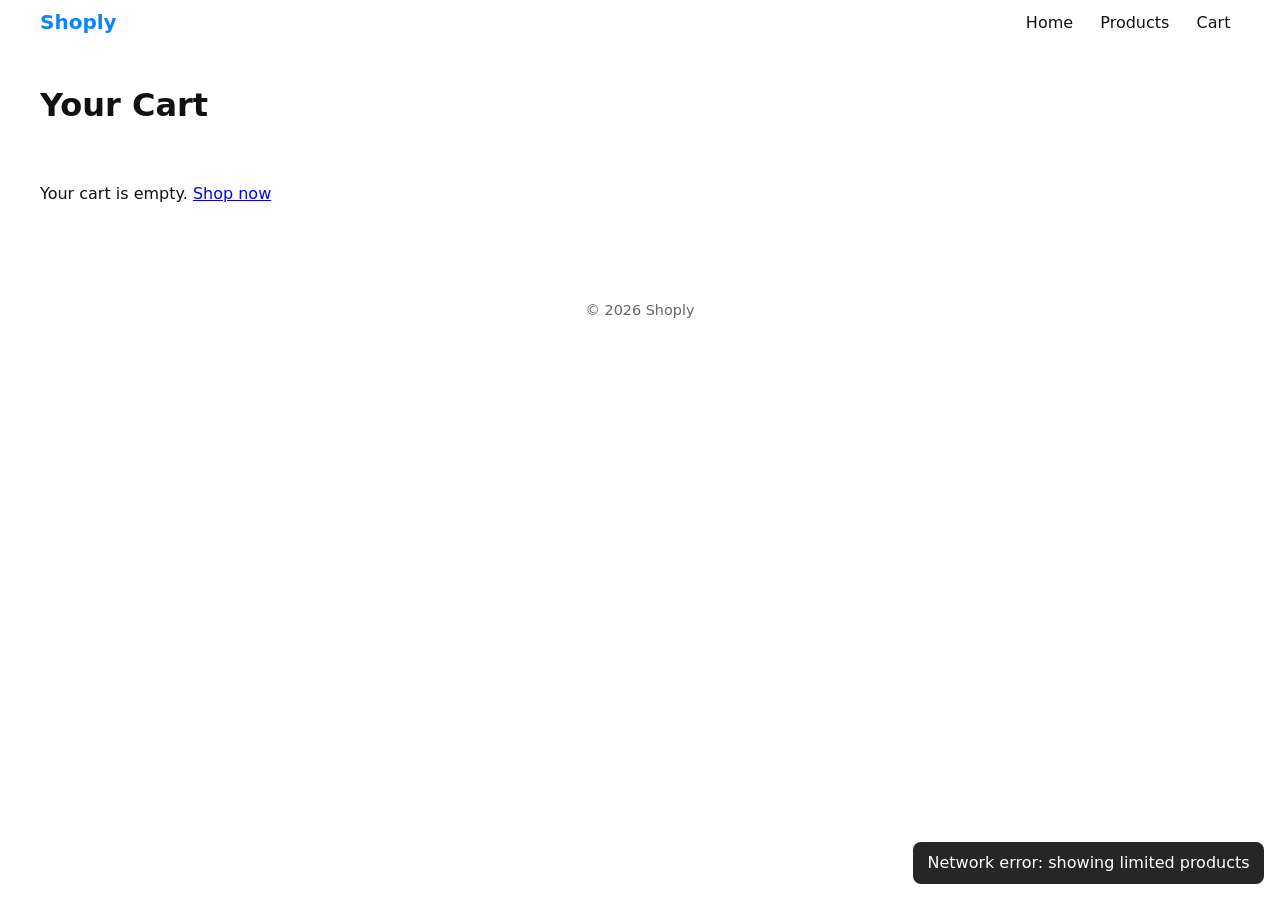
<file: cart.html>
<!doctype html>
<html lang="en">
<head>
  <meta charset="utf-8" />
  <meta name="viewport" content="width=device-width,initial-scale=1" />
  <title>Shoply — Cart</title>
  <link rel="stylesheet" href="style.css" />
</head>
<body>
  <header class="site-header">
    <div class="container header-inner">
      <a class="brand" href="index.html">Shoply</a>
      <nav class="nav">
        <ul class="nav-list">
          <li><a href="index.html">Home</a></li>
          <li><a href="products.html">Products</a></li>
          <li><a href="cart.html">Cart</a></li>
        </ul>
      </nav>
    </div>
  </header>

  <main class="container cart-page">
    <h1>Your Cart</h1>
    <section id="cartList" class="cart-list">
      <!-- cart items injected -->
    </section>

    <aside class="cart-summary" id="cartSummary">
      <!-- summary injected -->
    </aside>
  </main>

  <footer class="site-footer">
    <div class="container">
      <p>© <span id="year3"></span> Shoply</p>
    </div>
  </footer>

  <div id="toast3" class="toast" aria-live="polite"></div>

  <script src="script.js" defer></script>
  <script>
    document.addEventListener('DOMContentLoaded', async () => {
      document.getElementById('year3').textContent = new Date().getFullYear();
      await Shoply.init();
      Shoply.mountCartPage('#cartList', '#cartSummary');
    });
  </script>
</body>
</html>
</file>
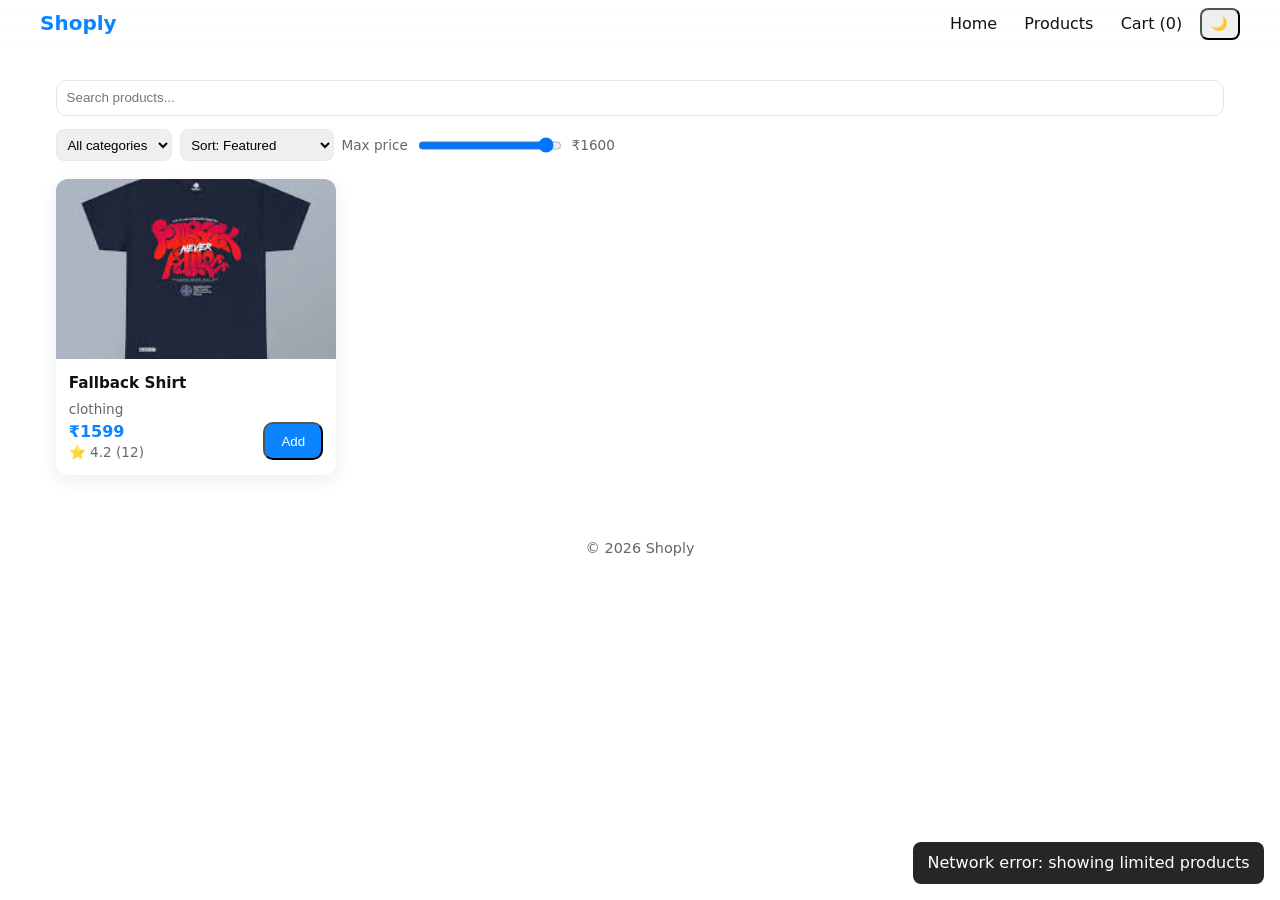
<file: products.html>
<!doctype html>
<html lang="en">
<head>
  <meta charset="utf-8" />
  <meta name="viewport" content="width=device-width,initial-scale=1" />
  <title>Shoply — Products</title>
  <link rel="stylesheet" href="style.css" />
</head>
<body>
  <header class="site-header">
    <div class="container header-inner">
      <a class="brand" href="index.html">Shoply</a>
      <nav class="nav" id="mainNav">
        <button class="nav-toggle" id="navToggle2" aria-label="Toggle navigation">☰</button>
        <ul class="nav-list">
          <li><a href="index.html">Home</a></li>
          <li><a href="products.html">Products</a></li>
          <li><a href="cart.html" id="cartLink2">Cart (<span id="cartCount2">0</span>)</a></li>
          <li><button id="themeToggle2" class="btn-ghost" aria-pressed="false">🌙</button></li>
        </ul>
      </nav>
    </div>
  </header>

  <main class="container">
    <section class="controls">
      <div class="search-wrap">
        <input id="searchInput" type="search" placeholder="Search products..." aria-label="Search products" />
      </div>

      <div class="filters">
        <select id="categoryFilter" aria-label="Filter by category">
          <option value="">All categories</option>
        </select>

        <select id="sortSelect" aria-label="Sort products">
          <option value="default">Sort: Featured</option>
          <option value="price-asc">Price: Low → High</option>
          <option value="price-desc">Price: High → Low</option>
          <option value="rating-desc">Rating: High → Low</option>
        </select>

        <label class="range">
          <span>Max price</span>
          <input id="priceRange" type="range" min="0" max="1000" step="1" />
          <span id="priceValue">₹1000</span>
        </label>
      </div>
    </section>

    <section id="productsGrid" class="grid grid-4" aria-live="polite">
      <!-- product cards injected here -->
      <div class="skeleton-card"></div>
      <div class="skeleton-card"></div>
      <div class="skeleton-card"></div>
      <div class="skeleton-card"></div>
    </section>
  </main>

  <a id="backTop" class="back-top" aria-label="Back to top">↑</a>

  <footer class="site-footer">
    <div class="container">
      <p>© <span id="year2"></span> Shoply</p>
    </div>
  </footer>

  <div id="toast2" class="toast" aria-live="polite"></div>

  <script src="script.js" defer></script>
  <script>
    document.addEventListener('DOMContentLoaded', async () => {
      document.getElementById('year2').textContent = new Date().getFullYear();
      await Shoply.init();
      Shoply.mountProductsPage({
        productsGrid: '#productsGrid',
        searchInput: '#searchInput',
        categoryFilter: '#categoryFilter',
        sortSelect: '#sortSelect',
        priceRange: '#priceRange',
        priceValue: '#priceValue'
      });
    });
  </script>
</body>
</html>
</file>
<file: style.css>
:root{
  --bg:#fff; --text:#111; --muted:#666; --accent:#0b84ff; --card:#fff; --glass: rgba(255,255,255,0.6);
  --radius:12px; --shadow: 0 6px 18px rgba(11,20,40,0.08);
  --max-width:1200px;
  --transition:200ms ease;
}
*{box-sizing:border-box}
html,body{height:100%}
body{
  margin:0;font-family:Inter,system-ui,-apple-system,Segoe UI,Roboto,"Helvetica Neue",Arial;
  background:var(--bg);color:var(--text);-webkit-font-smoothing:antialiased;
  -moz-osx-font-smoothing:grayscale;line-height:1.45;
}
.container{max-width:var(--max-width);margin:0 auto;padding:1rem}
.site-header{background:linear-gradient(180deg,rgba(255,255,255,0.6),transparent);position:sticky;top:0;z-index:40;backdrop-filter: blur(6px)}
.header-inner{display:flex;align-items:center;justify-content:space-between;padding:0.5rem 0}
.brand{font-weight:700;color:var(--accent);text-decoration:none;font-size:1.25rem}
.nav-list{list-style:none;margin:0;padding:0;display:flex;gap:0.5rem;align-items:center}
.nav-list a, .btn-ghost{color:var(--text);text-decoration:none;padding:0.4rem 0.6rem;border-radius:8px}
.nav-toggle{display:none;background:none;border:0;font-size:1.25rem}

.hero{padding:2rem 0}
.hero-grid{display:grid;grid-template-columns:1fr;gap:1rem;align-items:center}
.hero-text h1{margin:0 0 0.5rem;font-size:1.6rem}
.hero-media img{width:100%;height:220px;object-fit:cover;border-radius:12px;box-shadow:var(--shadow)}

.btn{display:inline-block;background:var(--accent);color:#fff;padding:0.6rem 1rem;border-radius:10px;text-decoration:none;transition:transform var(--transition)}
.btn:hover{transform:translateY(-3px)}
.btn-outline{border:1px solid var(--accent);color:var(--accent);padding:0.5rem 0.9rem;border-radius:8px;text-decoration:none}

.grid{display:grid;gap:1rem}
.grid-4{grid-template-columns:repeat(2,1fr)}
@media(min-width:720px){.grid-4{grid-template-columns:repeat(3,1fr)}}
@media(min-width:1000px){.grid-4{grid-template-columns:repeat(4,1fr)}}

.card{background:var(--card);border-radius:var(--radius);box-shadow:var(--shadow);overflow:hidden;display:flex;flex-direction:column}
.card img{width:100%;height:180px;object-fit:cover;display:block}
.card-body{padding:0.8rem;flex:1;display:flex;flex-direction:column}
.card-title{font-size:0.95rem;margin:0 0 0.4rem}
.card-meta{display:flex;justify-content:space-between;align-items:center;margin-top:auto}
.price{font-weight:700;color:var(--accent)}
.small{font-size:0.85rem;color:var(--muted)}

.controls{display:flex;flex-direction:column;gap:0.75rem;margin:1rem 0}
.search-wrap input{width:100%;padding:0.6rem;border-radius:10px;border:1px solid #e6e6e6}
.filters{display:flex;gap:0.5rem;flex-wrap:wrap;align-items:center}
.filters select, .filters input[type="range"]{padding:0.4rem;border-radius:8px;border:1px solid #eaeaea}

.range{display:flex;align-items:center;gap:0.5rem}
.range span{font-size:0.85rem;color:var(--muted)}

.skeleton-card{height:260px;background:linear-gradient(90deg,#f3f3f3,#ececec,#f3f3f3);border-radius:12px;animation:shimmer 1.2s linear infinite}
@keyframes shimmer{0%{background-position:-200px 0}100%{background-position:200px 0}}

.toast{position:fixed;right:1rem;bottom:1rem;background:rgba(0,0,0,0.85);color:#fff;padding:0.6rem 0.9rem;border-radius:8px;transform:translateY(20px);opacity:0;pointer-events:none;transition:all 220ms}
.toast.show{opacity:1;transform:translateY(0);pointer-events:auto}

.site-footer{padding:1rem 0;text-align:center;color:var(--muted);font-size:0.9rem}

/* Cart */
.cart-page{display:grid;grid-template-columns:1fr;gap:1rem;padding:1rem 0}
.cart-list{display:flex;flex-direction:column;gap:0.75rem}
.cart-item{display:flex;gap:0.75rem;align-items:center;padding:0.6rem;border-radius:10px;background:var(--card);box-shadow:var(--shadow)}
.cart-item img{width:84px;height:84px;object-fit:cover;border-radius:8px}
.qty{display:flex;gap:0.4rem;align-items:center}
.qty button{padding:0.2rem 0.5rem;border-radius:6px;border:1px solid #ddd;background:#fff}

/* back to top */
.back-top{position:fixed;right:1rem;bottom:4.5rem;background:var(--accent);color:#fff;padding:0.5rem;border-radius:50%;display:none}

/* Dark mode */
[data-theme="dark"]{
  --bg:#0b0f14; --text:#e6eef8; --muted:#9fb0c8; --accent:#4fb3ff; --card:#07101a;
  --glass: rgba(255,255,255,0.04);
}

/* Responsive nav */
@media(max-width:720px){
  .nav-list{display:none;flex-direction:column;background:var(--glass);position:absolute;right:1rem;top:56px;padding:0.5rem;border-radius:10px}
  .nav-toggle{display:block}
  .nav-list.show{display:flex}
  .hero-grid{grid-template-columns:1fr}
  .grid-4{grid-template-columns:repeat(2,1fr)}
  .back-top{display:block}
}

/* Accessibility focus */
a:focus, button:focus, input:focus{outline:3px solid rgba(11,132,255,0.18);outline-offset:2px}
</file>
